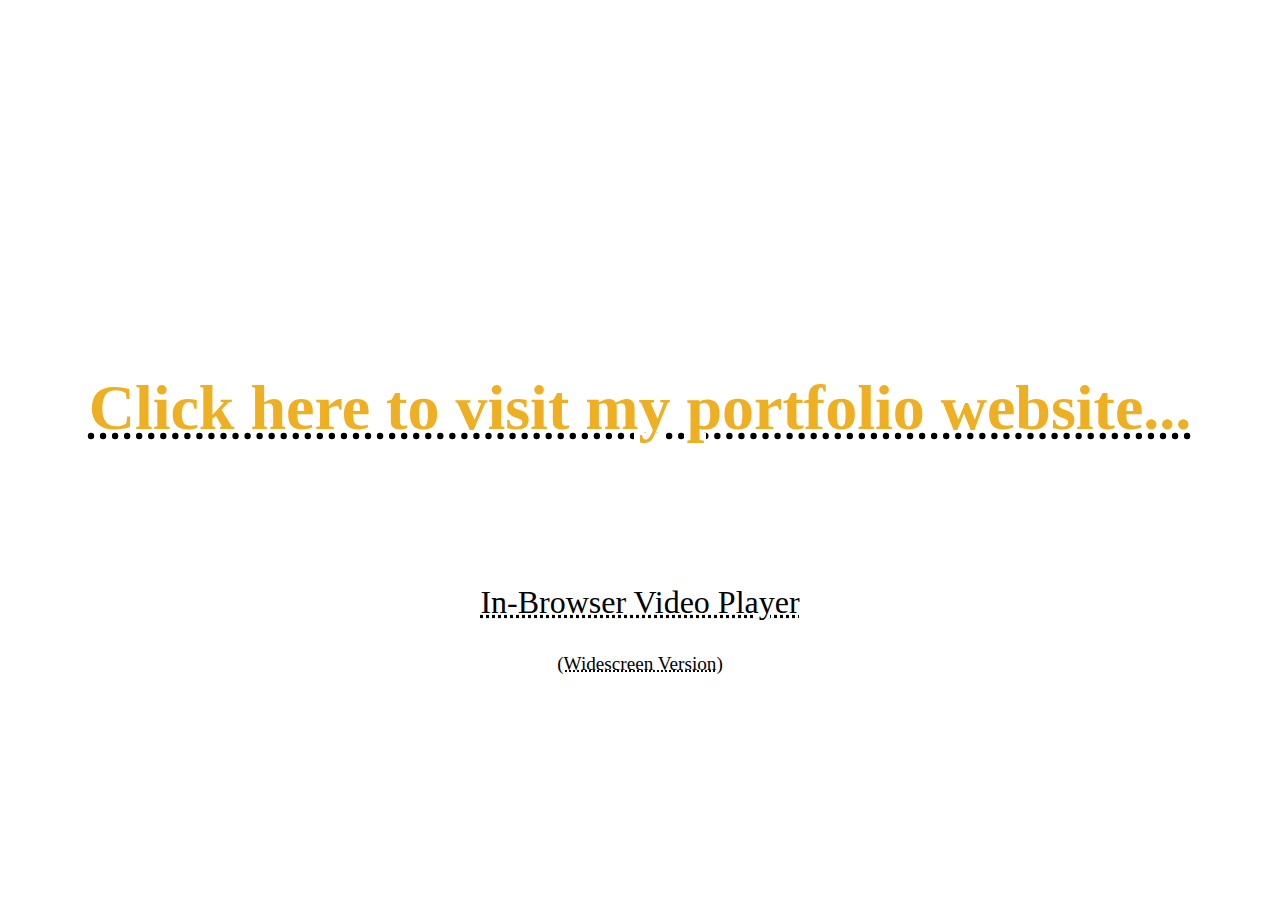
<file: index.html>
<!doctype html>
<html lang="en">

<head>
    <title>Joshua Shum</title>
    <meta charset="UTF-8">
    <meta name="description"
        content="Personal portfolio for Joshua Shum, a User-Centred Ethnographic UI/UX Researcher & Designer, Information Architect, and aspiring User Experience Librarian.">
    <meta name="keywords"
        content="personal, portfolio, librarian, UI, UX, HCI, web design, User Experience Librarian, ethnography, ethnographic research, user experience, user interaction, design, information architect, UI/UX, UXD, UX Researcher, UX Designer, MI, MLIS, MLS">
    <meta name="viewport" content="width=device-width, initial-scale=1.0">

    <link rel="stylesheet" href="style.css" />
    <link rel="icon" type="image/ico" href="favicon.ico">
</head>

<body>
    <div class="center">
        <h1><a href="http://www.joshuashum.com">Click here to visit my portfolio website...</a></h1>
    </div>
    <div>
        <p><a href="./browserplayer/browserplayer">In-Browser Video Player</a></p>
        <p class="subtitle"><a href="./browserplayer/bp-widescreen">(Widescreen Version)</a></p>
    </div>
</body>

</html>
</file>
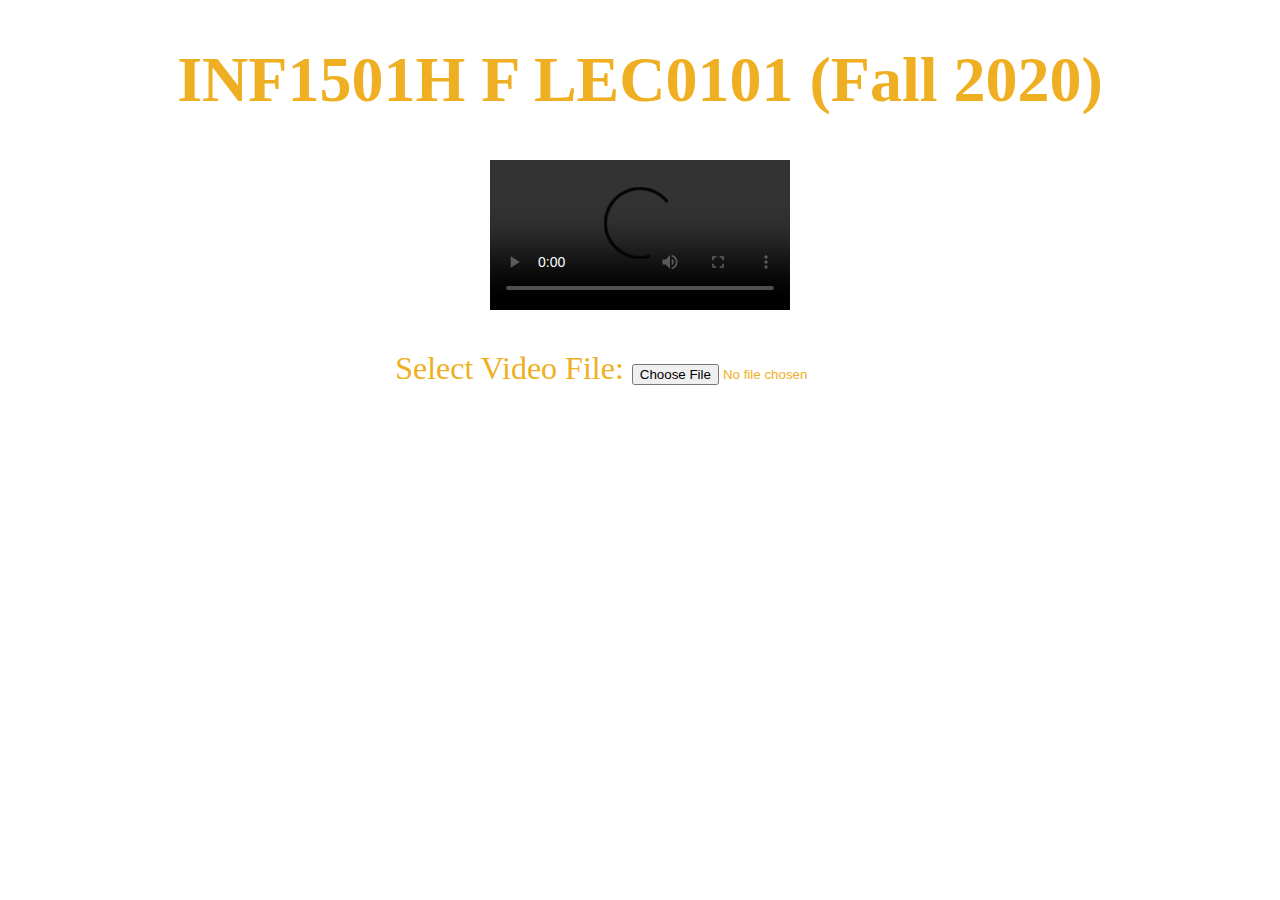
<file: browserplayer.html>
<!DOCTYPE html>
<html lang="en" dir="ltr">

<head>
    <meta charset="utf-8">
    <title>INF1501H F LEC0101 (Fall 2020) — Video Player</title>
    <link rel="stylesheet" href="style.css">
</head>

<body>

    <h1>INF1501H F LEC0101 (Fall 2020)</h1>
    <div>        
        <video src="" controls></video>
        <p>Select Video File: <input type="file" accept="video/*"></p>
    </div>
    <script src="index.js" charset="utf-8"></script>
</body>

</html>
</file>
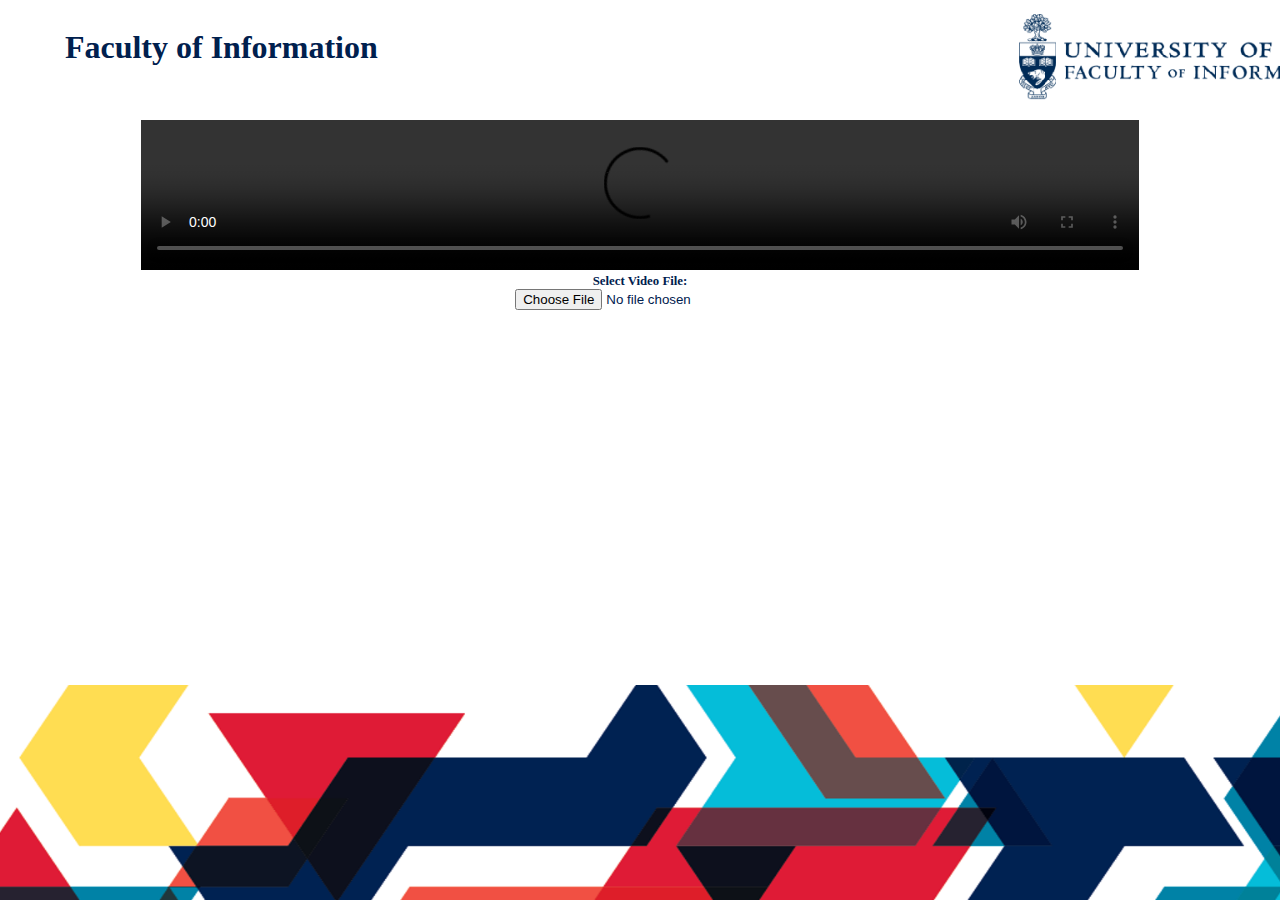
<file: browserplayer/bp-widescreen.html>
<!DOCTYPE html>
<html lang="en" dir="ltr">

<head>
    <meta charset="utf-8">
    <title>Faculty of Information — Video Player</title>
    <link rel="stylesheet" href="style-widescreen.css">
    <link rel="icon" type="image/ico" href="../favicon.ico">
</head>

<body>

    <h1>Faculty of Information</h1>
    <div>        
        <video src="" controls></video>
        <p>Select Video File: <input type="file" accept="video/*"></p>
    </div>
    <script src="index.js" charset="utf-8"></script>
</body>

</html>
</file>
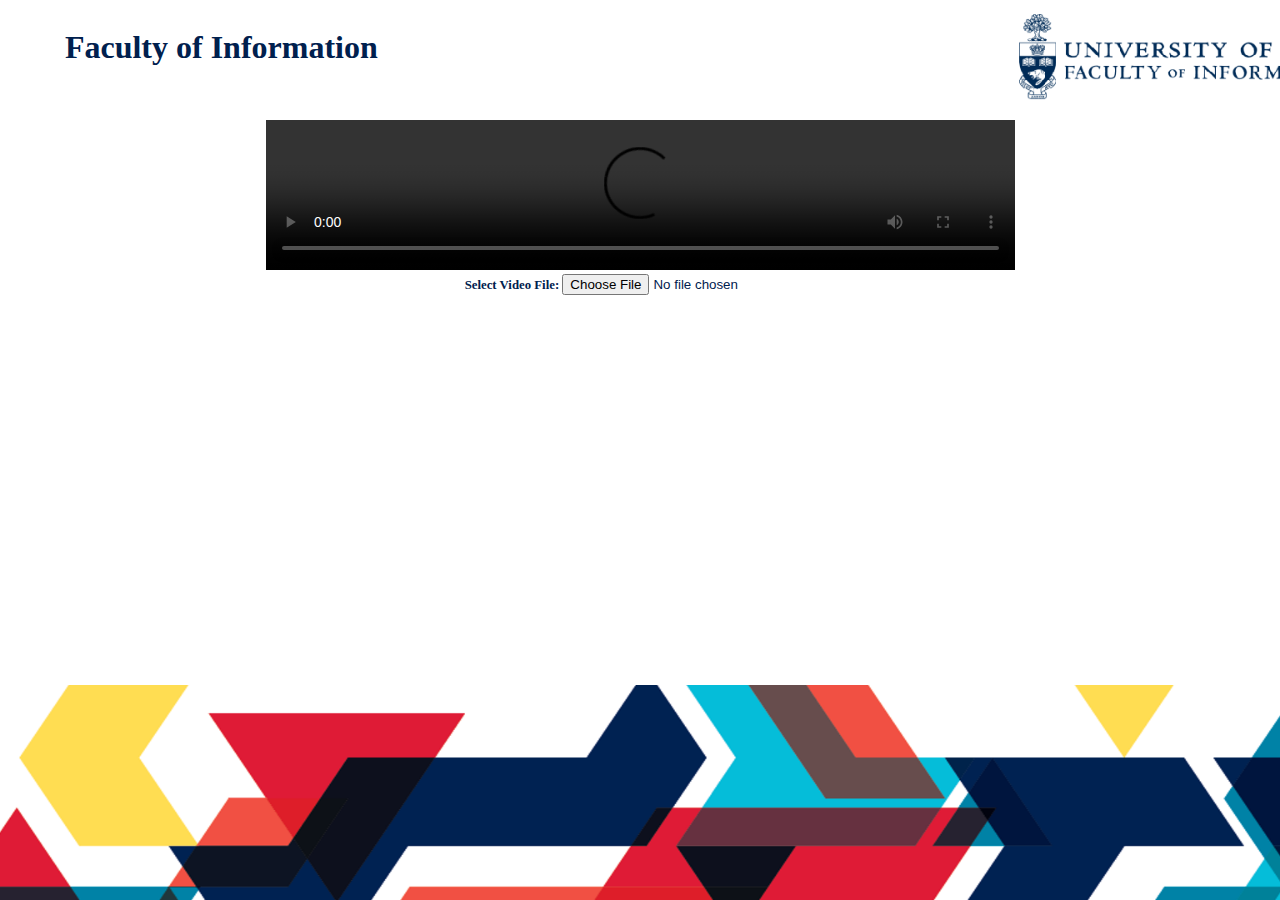
<file: browserplayer/browserplayer.html>
<!DOCTYPE html>
<html lang="en" dir="ltr">

<head>
    <meta charset="utf-8">
    <title>Faculty of Information — Video Player</title>
    <link rel="stylesheet" href="style.css">
    <link rel="icon" type="image/ico" href="../favicon.ico">
</head>

<body>

    <h1>Faculty of Information</h1>
    <div>        
        <video src="" controls></video>
        <p>Select Video File: <input type="file" accept="video/*"></p>
    </div>
    <script src="index.js" charset="utf-8"></script>
</body>

</html>
</file>
<file: style.css>
body {
    font-family: 'Lato';
    font-size: 2em;
    text-align: center;
    background-color: #fff;
    color: #efaf23;
}

.center {
    position: relative;
    top: 30%;
    margin-left: auto;
    margin-right: auto;
    padding-top: 10em;
    padding-bottom: 2em;
}

h1 a {
    color: #efaf23!important;
    text-decoration: underline dotted black;
}

h1 a:hover {
    text-decoration: underline solid #efaf23!important;
    transition: all ease 0.3s;
}

p {
    font-size: 1em;
}

p.subtitle {
    font-size: 0.6em!important;
  }  

p a {
    color: black!important;
    text-decoration: underline dotted black;
}

p a:hover {
    color: #efaf23!important;
    font-weight: 700;
    text-decoration: underline solid #efaf23;
    transition: all ease 0.3s;
}
</file>
<file: browserplayer/style-widescreen.css>
body {
  text-align: center;
  font-family: 'Lato';
  color: #00204E;
  background-color: #000;
  background-image: url('./images/background4_1920x1080.png');
  background-size: cover;
  background-repeat: no-repeat;
  background-attachment: fixed;
  background-position: center center;
}

h1 {
    padding-left: 4.5%;
    padding-top: 0.25em;
    text-align: left;
    font-size: 2em;
}

div {
    padding-top: 2em!important;  
    padding: 0.5em;
}

p {
    font-size: 0.8em;
    color: #00204E;
    background: #fff;
    width: 20%;
    border-radius: 5px;
    border-color: #00204E;
    margin: 0 auto 0.5% auto;
    font-weight: 700;
}

video {
   width: 80%;
   height: auto;
}

@media only screen and (max-width: 767px) {
  body {
    /* The file size of this background image is 93% smaller
       to improve page load speed on mobile internet connections */
    background-image: url("");
  }
}
</file>
<file: browserplayer/style.css>
body {
  text-align: center;
  font-family: 'Lato';
  color: #00204E;
  background-color: #000;
  background-image: url('./images/background4_1920x1080.png');
  background-size: cover;
  background-repeat: no-repeat;
  background-attachment: fixed;
  background-position: center center;
}

h1 {
    padding-left: 4.5%;
    padding-top: 0.25em;
    text-align: left;
    font-size: 2em;
}

div {
    padding-top: 2em!important;  
    padding: 0.5em;
}

p {
    font-size: 0.8em;
    margin: 0 0 0.5% 0;
    font-weight: 700;
}

video {
   width: 60%;
   height: auto;
}

@media only screen and (max-width: 767px) {
  body {
    /* The file size of this background image is 93% smaller
       to improve page load speed on mobile internet connections */
    background-image: url("");
  }
}
</file>
